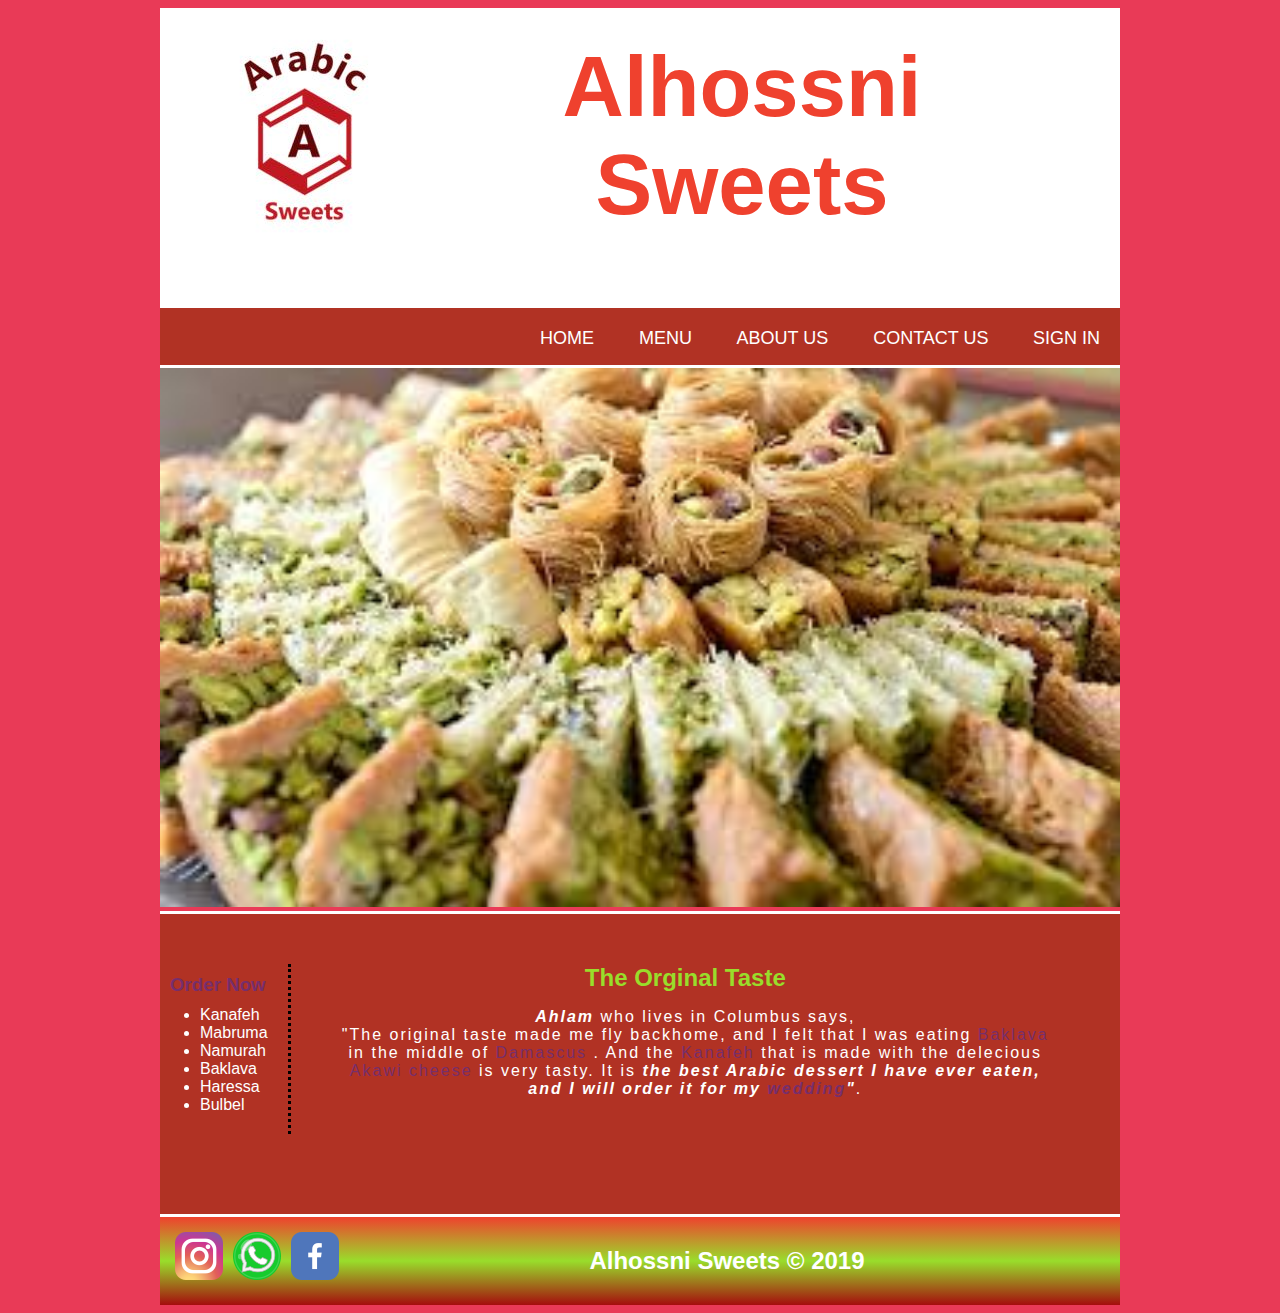
<file: index.html>
<!-- Mutasem Alhariri CSCI1145 06/16/2019-->
<!DOCTYPE html>
<html lang="en">
<head>
<title>Welcome to Alhossni's Sweets</title>
<meta charset="utf-8">
<meta name="viewport" content="width=device-width, initial-scale=1.0">
<meta name="description" content="Alhossni Sweets is a desserts shop in Columbus that specializes in
 making Arbic desserts such as Baklava, kanafeh, Mabruma, Haressa, Ish Albulbel, Warbat, Namurah">
<link href="css/style.css" rel="stylesheet">
</head>
<body> 
<div id="wrapper">
<header class="logo">
<img src="images/logo.jpg" alt="logo">
 <h1> Alhossni Sweets </h1>
</header>
 <nav>

 <ul>
 <li> <a href="index.html"> Home </a></li>
 <li> <a href="menu.html">Menu</a></li>
 <li> <a href="about.html"> About Us </a></li>
 <li> <a href="contact.html"> Contact Us</a></li>
 <li> <a href="signin.html"> Sign In</a></li>
 </ul>
 </nav>
 <div id="home-image">
 <img src="images/home2.jpeg" alt="Sweets image">
 </div>
 <main>
 <div id="left">
 <h3><a href="index.html"> Order Now </a></h3>
 <ul>
 <li>Kanafeh</li>
 <li>Mabruma</li> 
 <li>Namurah</li>
 <li>Baklava</li>
 <li>Haressa</li>
 <li>Bulbel</li>
 </ul>
 </div>
 <div class="right">
 <h2>The Orginal Taste</h2>
 <p> <strong class="boldText">Ahlam</strong> who lives in Columbus says,<br> "The original taste made me fly backhome, and I felt that I was eating <a href="menu.html">Baklava</a> in the middle of <a href="https://en.wikipedia.org/wiki/Damascus" target="_blank"> Damascus </a>. And the <a href="https://en.wikipedia.org/wiki/Kanafeh" target="_blank">Kanafeh</a> that is made with the delecious <a href="https://en.wikipedia.org/wiki/List_of_Syrian_Cheeses#Ackawi" target="_blank">Akawi cheese</a> is very tasty. It is <strong class="boldText">the best Arabic dessert I have ever eaten, and I will order it for my <a href="contact.html"> wedding</a>"</strong>.</p>
 </div>
 </main>
 <footer> 
 <div class="icon">
 <img src="images/icon.png" alt="instagram Icon">
 <img src="images/icon1.png" alt="Whatsapp Icon"> 
 <img src="images/icon2.png" alt="Facebook Icon">
 </div>
 <h2>Alhossni Sweets &copy; 2019</h2>
 </footer>
 
 </div>
</body>
</html>
</file>
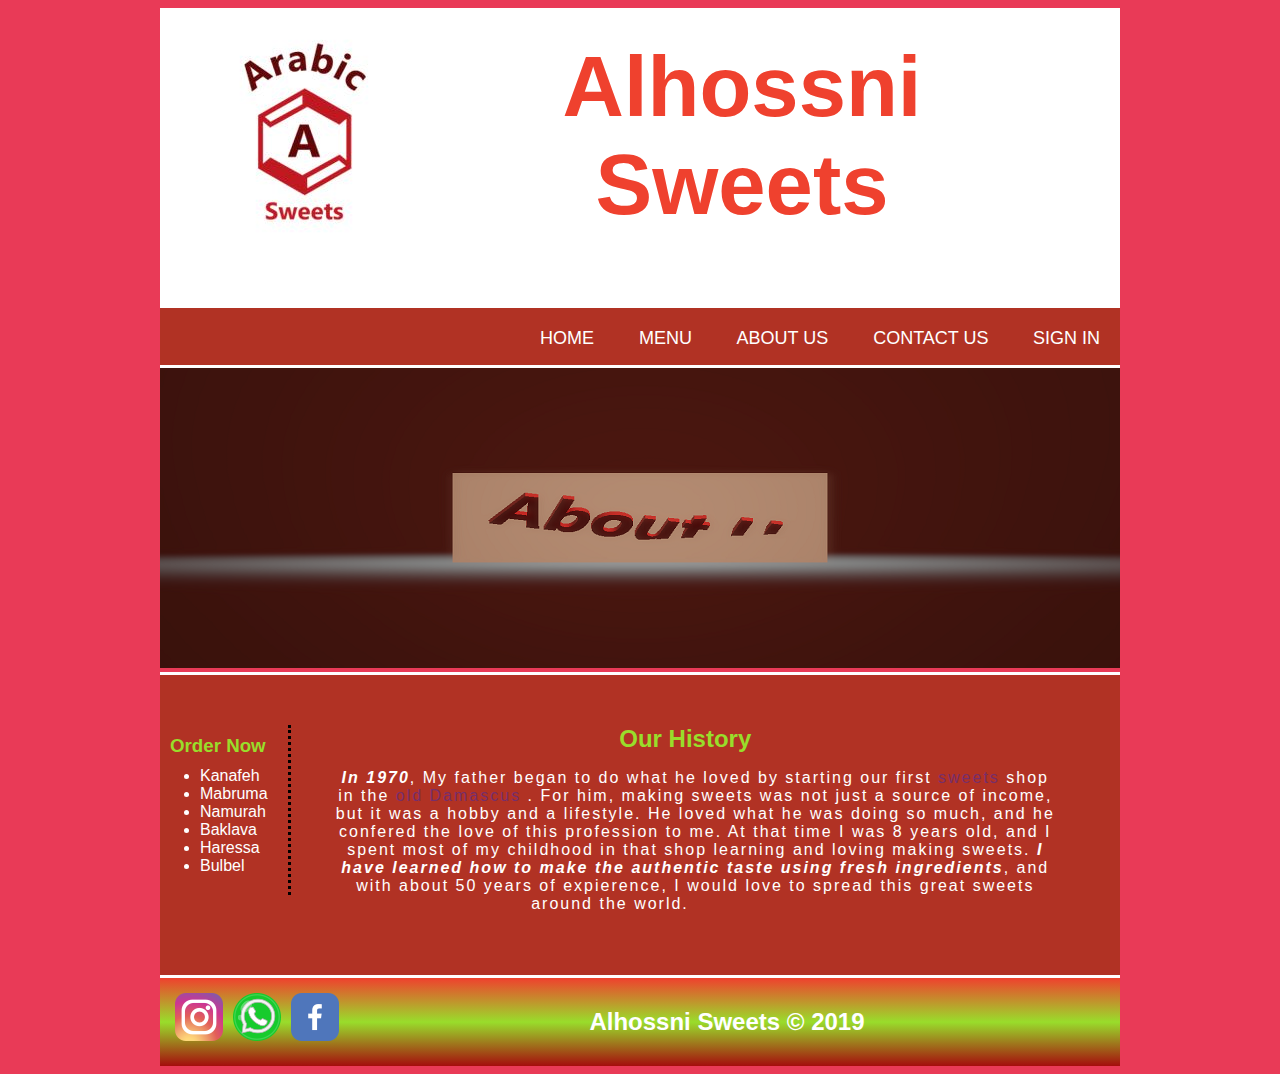
<file: about.html>
<!-- Mutasem Alhariri CSCI1145 06/16/2019-->
<!DOCTYPE html>
<html lang="en">
<head>
<title> About Alhossni Sweets</title>
<meta charset="utf-8">
<meta name="viewport" content="width=device-width, initial-scale=1.0">
<meta name="description" content="Alhossni Sweets is a desserts shop in Columbus that specializes in
 making Arbic desserts such as Baklava, kanafeh, Mabruma, Haressa, Ish Albulbel, Warbat, Namurah">
<link href="css/style.css" rel="stylesheet">
</head>
<body> 
<div id="wrapper">
<header> 
<section class="logo">
<img src="images/logo.jpg" alt="logo">
 <h1> Alhossni Sweets </h1>
 </section>
  </header>
 <nav>
 <ul>
 <li> <a href="index.html"> Home </a></li>
 <li> <a href="menu.html">Menu</a></li>
 <li> <a href="about.html"> About Us </a></li>
 <li> <a href="contact.html"> Contact Us</a></li>
 <li> <a href="signin.html"> Sign In</a></li>
 </ul>
 </nav>
 <div id="about">
 <img src="images/about.png" alt="About us image">
 </div>
 <main>
 <div id="left">
 <h3>Order Now</h3>
 <ul>
 <li>Kanafeh</li>
 <li>Mabruma</li> 
 <li>Namurah</li>
 <li>Baklava</li>
 <li>Haressa</li>
 <li>Bulbel</li>
 </ul>
 </div>
  <div class="right">
 <h2>Our History </h2>
 <p> <strong class="boldText">In 1970</strong>, My father began to do what he loved by starting our first<a href="https://egyptianstreets.com/2019/05/05/19-middle-eastern-desserts-to-remember-this-ramadan/" target="_blank"> sweets </a>shop in the  <a href="https://en.wikipedia.org/wiki/Damascus" target="_blank">old Damascus </a>. For him, making sweets was not just a source of income, but it was a hobby and a lifestyle. He loved what he was doing so much, and he confered the love of this profession to me.  At that time I was 8 years old, and I spent most of my childhood in that shop learning and loving making sweets. <strong class="boldText">I have learned how to make the authentic taste using fresh ingredients</strong>, and with about 50 years of expierence, I would love to spread this great sweets around the world.</p>
 </div>
 </main>
 <footer> 
 <div class="icon">
 <img src="images/icon.png" alt="instagram Icon">
 <img src="images/icon1.png" alt="Whatsapp Icon"> 
 <img src="images/icon2.png" alt="Facebook Icon">
 </div>
 <h2>Alhossni Sweets &copy; 2019</h2>
 </footer>
 
 </div>
</body>
</html>
</file>
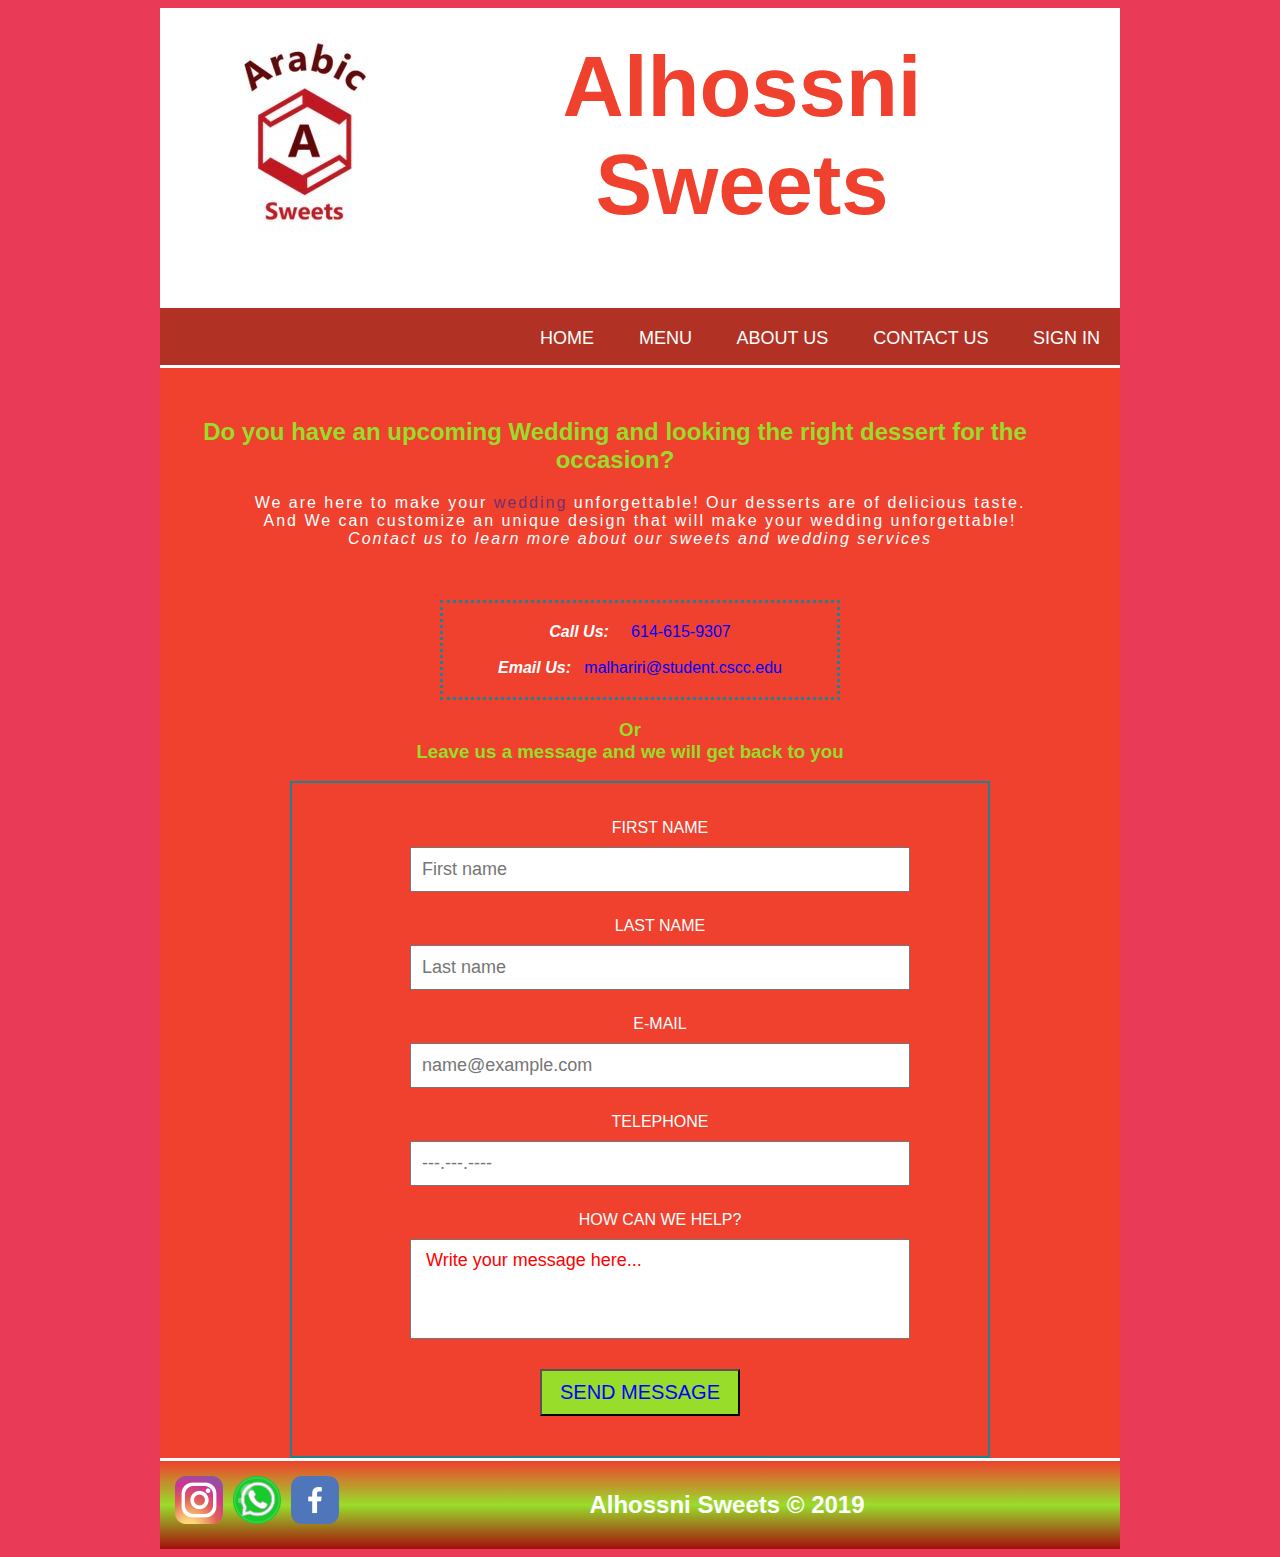
<file: contact.html>
<!-- Mutasem Alhariri CSCI1145 06/16/2019-->
<!DOCTYPE html>
<html lang="en">
<head>
<title>Welcome to Alhossni's Sweets</title>
<meta charset="utf-8">
<meta name="viewport" content="width=device-width, initial-scale=1.0">
<meta name="description" content="Alhossni Sweets is a desserts shop in Columbus that specializes in
 making Arbic desserts such as Baklava, kanafeh, Mabruma, Haressa, Ish Albulbel, Warbat, Namurah">
<link href="css/style.css" rel="stylesheet">
</head>
<body> 
<div id="wrapper">
<header> 
<section class="logo">
<img src="images/logo.jpg" alt="logo">
 <h1> Alhossni Sweets </h1>
 </section>
 </header>
 <nav>
 <ul>
 <li> <a href="index.html"> Home </a></li>
 <li> <a href="menu.html">Menu</a></li>
 <li> <a href="about.html"> About Us </a></li>
 <li> <a href="contact.html"> Contact Us</a></li>
 <li> <a href="signin.html"> Sign In</a></li>
 </ul>
 </nav>
 
 <div id="contact_text">
 <h2>Do you have an upcoming Wedding and looking the right dessert for the occasion? </h2>
 <p>We are here to make your <a href="https://www.arabiaweddings.com/tips/catering/arabic-sweets-your-wedding-menu" target="_blank">wedding </a>unforgettable! Our desserts are of  delicious taste.<br> And We can customize an unique design that will make your wedding unforgettable!<br>
    <i>Contact us to learn more about our sweets and wedding services</i>
	</p><br><br>
	<div id="contact_inf"><strong class="boldText">Call Us: &nbsp; &nbsp; 
	</strong> 614-615-9307  <br><br>
	<strong class="boldText">Email Us:  &nbsp; </strong>  malhariri@student.cscc.edu 
	</div>
	
	<h3>Or <br>Leave us a message and we will get back to you</h3>
 <form class="contact_form" action="mailto:malhariri@student.cscc.edu">
 <ul>
 <li>First Name </li> 
   <li> <input type="text" name="firstname" placeholder="First name" required="required"></li> 
 <li> Last Name</li>
   <li> <input type="text" name="lastname" placeholder="Last name" required="required"></li> 
 <li> E-mail</li>
   <li> <input type="email" name="email" placeholder="name@example.com" required="required"> </li> 
 <li> Telephone</li>
   <li> <input type="tel" name="phone" pattern="[0-9]{3}-[0-9]{3}-[0-9]{4}" placeholder="---.---.----"></li> 
	
  <li>  How can we help?</li>
    <li> <textarea name="message"> Write your message here...</textarea></li> 
  </ul>	 
	
     <input class="btn" type="submit" value="SEND MESSAGE">
 </form>
 </div>
  <footer>
<div class="icon">
 <img src="images/icon.png" alt="instagram Icon">
 <img src="images/icon1.png" alt="Whatsapp Icon"> 
 <img src="images/icon2.png" alt="Facebook Icon">
 </div>
  <h2>Alhossni Sweets &copy; 2019</h2>
  </footer>
 </div>
 </body>
 </html>
</file>
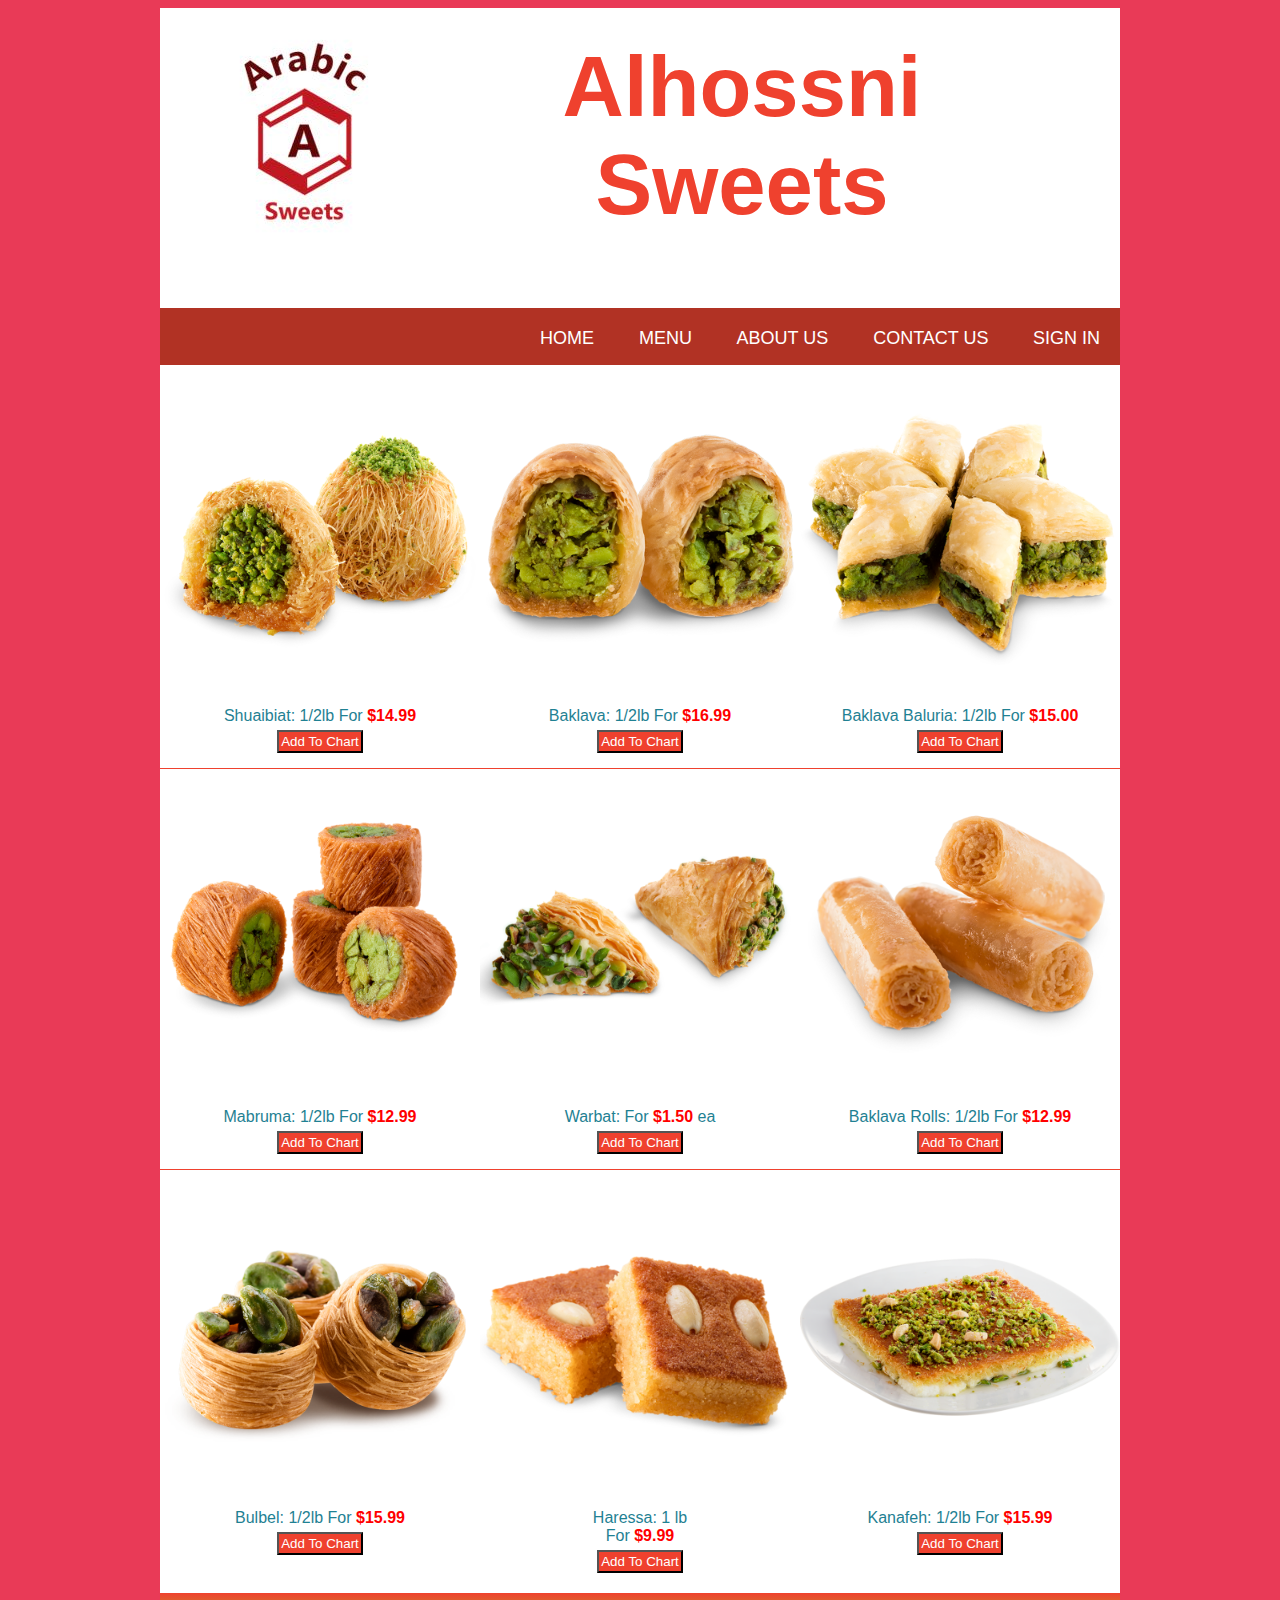
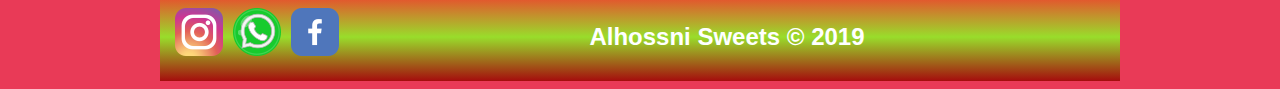
<file: menu.html>
<!-- Mutasem Alhariri CSCI1145 06/16/2019-->
<!DOCTYPE html>
<html lang="en">
<head>
<title>Menu/Alhossni's Sweets</title>
<meta charset="utf-8">
<meta name="viewport" content="width=device-width, initial-scale=1.0">
<meta name="description" content="Alhossni Sweets is a desserts shop in Columbus that specializes in
 making Arbic desserts such as Baklava, kanafeh, Mabruma, Haressa, Ish Albulbel, Warbat, Namurah">
<link href="css/style.css" rel="stylesheet">
<script src="jquery-3.4.1.min.js"></script> 
<script>
$(function(){
 $("button").click(function(){
    alert("The item has been successfully added to your chart");
  });
}); 
</script>
</head>
<body> 
<div id="wrapper">
<header> 
<section class="logo">
<img src="images/logo.jpg" alt="logo">
 <h1> Alhossni Sweets </h1>
 </section>
 </header>
 <nav>
 <ul>
 <li> <a href="index.html"> Home </a></li>
 <li> <a href="menu.html">Menu</a></li>
 <li> <a href="about.html"> About Us </a></li>
 <li> <a href="contact.html"> Contact Us</a></li>
 <li> <a href="signin.html"> Sign In</a></li>
 </ul>
 </nav>
 <div>
 <figure class="gallery"> <img src="images/baklava.png" alt="Baklava">
 <figcaption class="desc"> Shuaibiat: 1/2lb For <strong class="price">$14.99</strong> <br>
 <button> Add To Chart</button></figcaption>
 </figure>
 <figure class="gallery"> <img src="images/baklava1.png" alt="Baklava">
 <figcaption class="desc">Baklava: 1/2lb For<strong class="price"> $16.99</strong><br> 
 <button>Add To Chart</button></figcaption>
 </figure>
 <figure class="gallery"> <img src="images/baklava2.png" alt="Baklava">
 <figcaption class="desc">Baklava Baluria: 1/2lb For <strong class="price">$15.00 </strong><br>
 <button> Add To Chart</button></figcaption>
 </figure>
 <figure class="gallery"> <img src="images/mabruma.png" alt="Mabruma">
 <figcaption class="desc">Mabruma: 1/2lb For <strong class="price">$12.99</strong><br> 
 <button>Add To Chart</button></figcaption>
 </figure>
 <figure class="gallery"> <img src="images/warbat.png" alt="Warbat">
 <figcaption class="desc">Warbat: For <strong class="price">$1.50</strong> ea<br>
 <button>Add To Chart</button></figcaption>
 </figure>
 <figure class="gallery"> <img src="images/fingers.png" alt="Baklava Rolls">
 <figcaption class="desc">Baklava Rolls: 1/2lb For <strong class="price"> $12.99</strong> <br>
 <button>Add To Chart</button></figcaption>
 </figure>
 <figure class="gallery2"> <img src="images/bulbel.png" alt="Bulbel">
 <figcaption class="desc2">Bulbel: 1/2lb For <strong class="price">$15.99</strong> <br>
 <button> Add To Chart</button> </figcaption>
 </figure>
 <figure class="gallery2"> <img src="images/haressa.png" alt="Haressa">
 <figcaption class="desc2">Haressa: 1 lb <br>For <strong class="price">$9.99</strong> <br>
 <button> Add To Chart</button></figcaption>
 </figure>
 <figure class="gallery2" id="lasta"> <img src="images/kunafeh1.png" alt="Kunafeh">
 <figcaption class="desc">Kanafeh: 1/2lb For <strong class="price">$15.99</strong> <br>
 <button>Add To Chart</button></figcaption>
 </figure>
 </div>
  <footer>
  <div class="icon">
 <img src="images/icon.png" alt="instagram Icon">
 <img src="images/icon1.png" alt="Whatsapp Icon"> 
 <img src="images/icon2.png" alt="Facebook Icon">
 </div>
  <h2>Alhossni Sweets &copy; 2019</h2>
  </footer>
 </div>
</body>
</html>
</file>
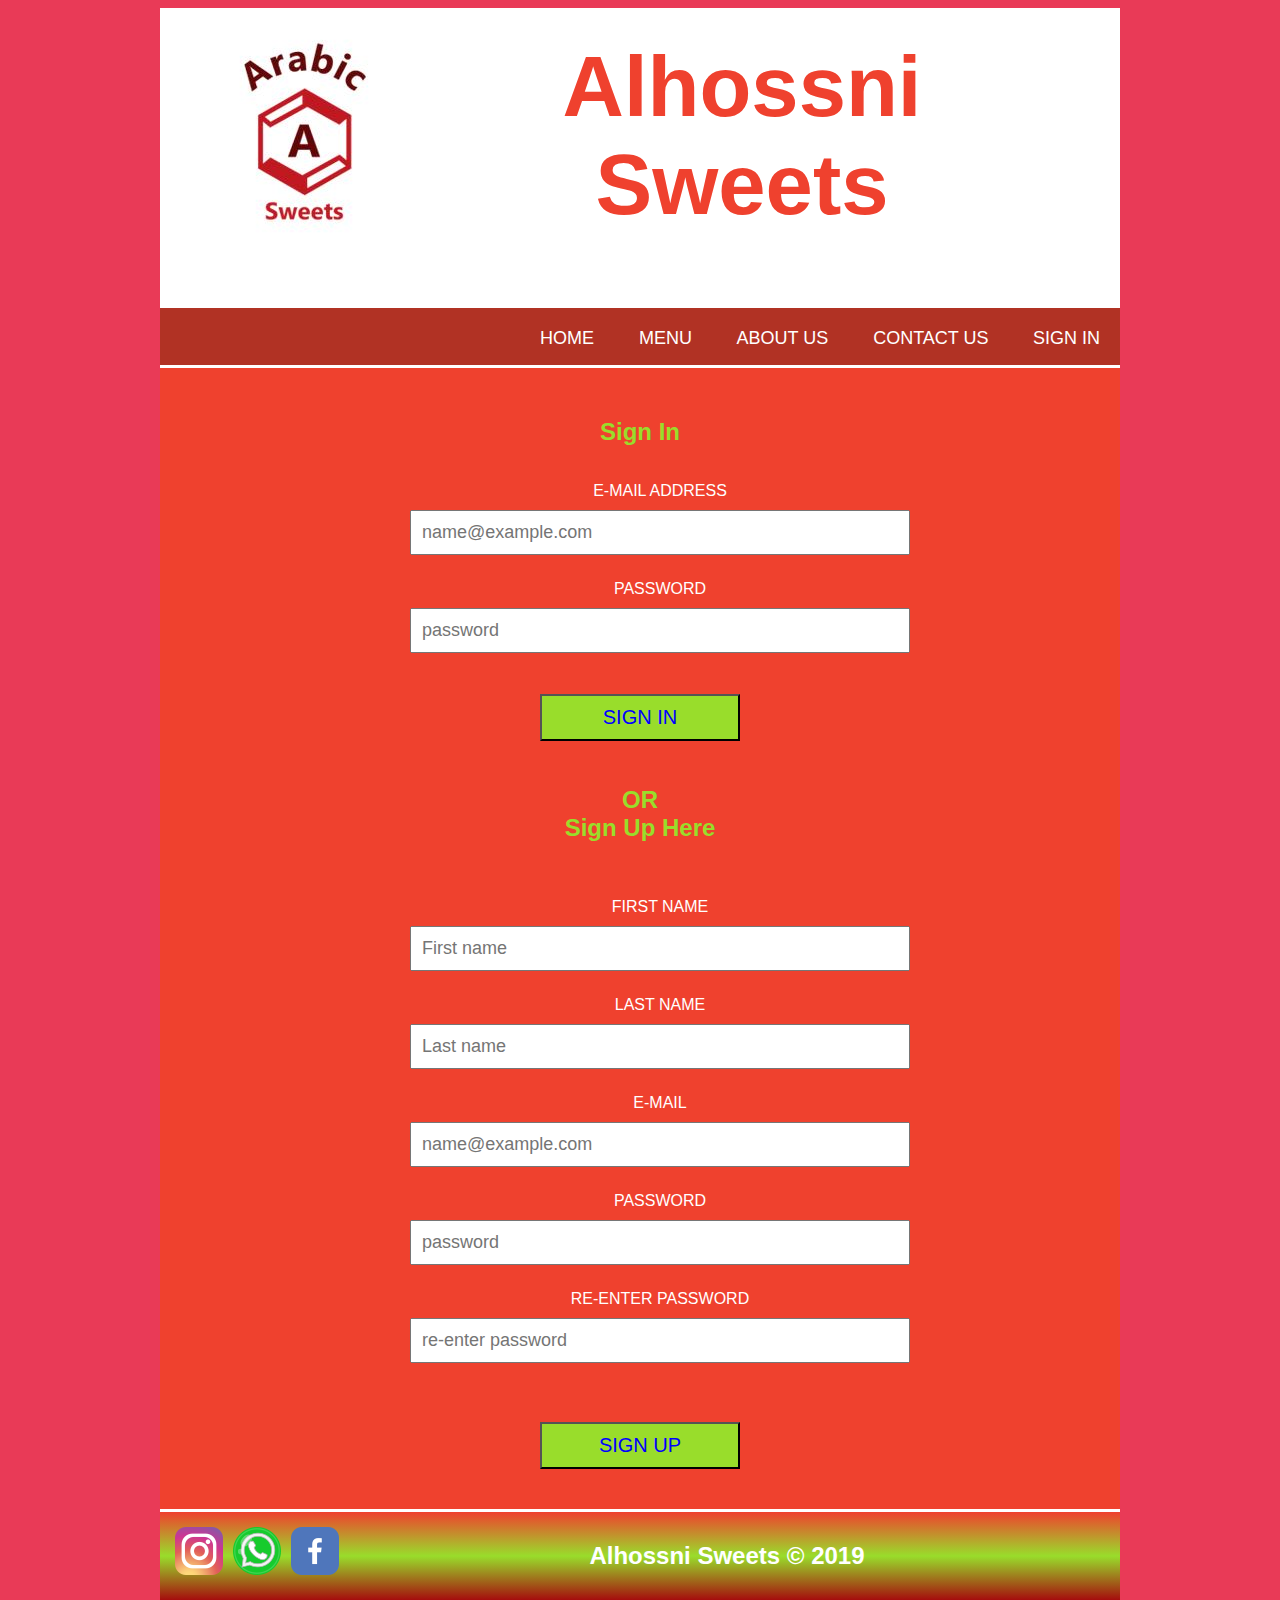
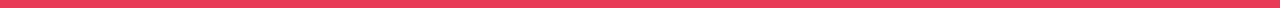
<file: signin.html>
<!-- Mutasem Alhariri CSCI1145 06/16/2019-->
<!DOCTYPE html>
<html lang="en">
<head>
<title>Welcome to Alhossni's Sweets</title>
<meta charset="utf-8">
<meta name="viewport" content="width=device-width, initial-scale=1.0">
<meta name="description" content="Alhossni Sweets is a desserts shop in Columbus that specializes in
 making Arbic desserts such as Baklava, kanafeh, Mabruma, Haressa, Ish Albulbel, Warbat, Namurah">
<link href="css/style.css" rel="stylesheet">
</head>
<body> 
<div id="wrapper">
<header> 
<section class="logo">
<img src="images/logo.jpg" alt="logo">
 <h1> Alhossni Sweets </h1>
 </section>
 </header>
 <nav>
 
 <ul>
 <li> <a href="index.html"> Home </a></li>
 <li> <a href="menu.html">Menu</a></li>
 <li> <a href="about.html"> About Us </a></li>
 <li> <a href="contact.html"> Contact Us</a></li>
 <li> <a href="signin.html"> Sign In</a></li>
 </ul>
 </nav>
 
 <div id="sub2">
 <h2> Sign In</h2>
 <form class="signin_form" action="mailto:malhariri@student.cscc.edu">
 <ul>
 <li> E-mail Address</li>
 <li><input type="email" name="email" placeholder="name@example.com" required="required"></li> 
 <li> Password</li>
 <li><input type="password" name="password" placeholder="password" required="required"></li> 
 </ul>
 <input type="submit" value="Sign in">
 </form>
 </div>
 <div class="sub1">
 <h2> OR <br>Sign Up Here</h2>
 <form class="signin_form" action="mailto:malhariri@student.cscc.edu">
 <ul>
 <li>First Name </li> 
    <li> <input type="text" name="firstname" placeholder="First name" required="required"> </li>
 <li> Last Name</li>
  <li> <input type="text" name="lastname" placeholder="Last name" required="required"> </li>
 <li> E-mail</li>
    <li><input type="email" name="email" placeholder="name@example.com" required="required"></li>
 <li> Password</li>
 <li><input type="password" name="password" placeholder="password" required="required"></li>
 <li> Re-Enter Password</li>
 <li><input type="password" name="re-enter" placeholder="re-enter password" required="required"></li>
</ul> <br>
  <input type="submit" value="Sign Up">
 </form>
 </div>
 <div>
  <footer>
  <div class="icon">
 <img src="images/icon.png" alt="instagram Icon">
 <img src="images/icon1.png" alt="Whatsapp Icon"> 
 <img src="images/icon2.png" alt="Facebook Icon">
 </div>
  <h2>Alhossni Sweets &copy; 2019</h2>
  </footer>
 </div>
 </div>
 </body>
 </html>
</file>
<file: css/style.css>
*{
box-sizing: border-box;
}
#wrapper{
width: 960px;
margin: 0 auto;
}
body{
  font-family: Arial, Helvetica, sans-serif;
background: #e93a57;
}
nav {
margin-bottom:0;
height: 60px;
background-color: #b13224;
border-bottom: #ffffff solid;
}
 nav ul{
float:right;
margin:0;
padding:0;
margin-top: 20px;
}
nav li{	

display: inline;
padding:0 20px 0 20px;
}
nav a {
	text-transform: uppercase;
	text-decoration: none;
	font-size: 18px;
	
}
nav a:link {
	color: #ffffff;
}
nav a:visited {
	color: #42f5aa;
}
nav a:hover {
	background-color: #ffffff;
	color: #EF412E;
	padding: 5px;
}
.icon img{
	float: left;
	margin:0;
	padding: 5px;
}

.logo{
margin-top: 0;
height:300px;
width: 100%;
background-color: #ffffff;
}
.logo img{
float:left;
}
.logo h1{
text-align: center;
font-size:85px;
margin-top:0;
margin-right: 70px;
padding-top:30px;
color: #EF412E;
}
#home-image{
	padding: 0;
	margin: 0;
	position: relative;
	width: 100%;
	height: 100%;
}
#home-image img{
	padding: 0;
	margin: 0;
	position: relative;
	width: 100%;
	height: 100%;
}
main{
	background-color: #b13224;
	margin: 0;
	border-top: #ffffff solid;
}
#left {
color: #ffffff;
border-right: #000000 dotted;
float: left;
margin-right: 40px;
margin-top: 50px;
}
#left ul{
margin: 0 20px 20px 0px;
}
#left h3{
color:#99DD2B;
margin: 0;
padding: 10px;
}
.right{
height: 300px;
text-align:center;
}
.right h2{
padding-top: 50px;
margin: 0;
padding-right: 80px;
color:#99DD2B;
}
.right p {
	color: #ffffff;
	width: 900px;
	letter-spacing: 2px;
}
a {
	text-decoration: none;
	color: #762e6c;
	
}
.boldText{
	font-style: italic;
	color: #ffffff;
}
.gallery{
	margin:0;
	background-color: #ffffff;
	width: 320px;
	float: left;
	border-bottom: 1px solid #EF412E;
	
}
.gallery img{
	width: 100%;
	height: auto;
}
.gallery2{
	margin:0;
	background-color: #ffffff;
	width: 320px;
	min-height: 420px;
	float: left;
}
.gallery2 img{
	width: 100%;
	height: auto;
}
button{
	margin-top: 5px;
	background-color:#EF412E;
	color: #ffffff;
	padding: 2px;
}
.desc{
	padding: 15px;
	text-align: center;
	color: #1F8193;
}
.desc2{
	padding: 15px;
	text-align: center;
	color: #1F8193;
}
.price{
	color:red;
}

.sub1{
background-color: #EF412E;
text-align:center;
}
.sub1 h2{
padding-top: 5px;
margin-top: 0;
color:#99DD2B;
}
#contact_text{
	background-color: #EF412E;
	text-align:center;
}
#contact_text h2{
	padding-top: 50px;
margin-top: 0;
padding-right: 50px;
color:#99DD2B;
}
#contact_text p{
	color: #ffffff;
	letter-spacing: 2px;
}
#contact_text h3{
	padding-right: 20px;
color:#99DD2B;
}
#sub2 {
	    background-color: #EF412E;
        text-align:center;
}
#sub2 h2{
padding-top: 50px;
margin: 0;
color:#99DD2B;
}
#contact_inf{
	color: blue;
	margin:0 auto;
	border: 3px dotted #1F8193;
	padding: 20px;
	width: 400px;
}
.contact_form{
	max-width: 700px;
	margin: 0 auto;
	border: 2px solid #1F8193;
	padding: 20px;
}
.contact_form li{
	padding-bottom: 10px;
	list-style-type: none;
	color: #ffffff;
	text-transform: uppercase;
}
 input[type=text], input[type=email], input[type=tel], input[type=password]{
	width: 500px;
	padding: 10px;
	margin-bottom: 15px;
	font-family: sans-serif;
	font-size: 18px;
	color: red;
}
.contact_form textarea{
	padding:10px;
	width: 500px;
	height: 100px;
	resize: none;
	font-family: sans-serif;
	font-size: 18px;
	color: red;
}
.signin_form{
	margin: 0 auto;
	padding: 20px;
}
.signin_form li {
	padding-bottom: 10px;
	list-style-type: none;
	color: #ffffff;
	text-transform: uppercase;
}
input[type=submit]{
	padding: 10px;
	font-size:20px;
	background-color: #99DD2B;
	width: 200px;
	color: blue;
	text-transform: uppercase;
	margin-bottom:20px;
}
footer{	
padding: 10px;
clear: both;
text-align:center;
color: #ffffff;
border-top: #ffffff solid;
background: linear-gradient(180deg,#EF412E,#99DD2B,#a50d0d);
}

@media screen and (max-width: 480px){
	#wrapper{
		width: 100%;

}

	.logo {
		height: auto;
	}
	.logo img{
		width: 100%;
		float:none;
		display:block;
		margin: 0 auto;
}
	.logo h1{
		font-size:50px;
		margin-right: 0px;
		margin-bottom: 0;
		padding-top: 0;
	}
	nav {
		width: 100%;
		height:auto;
		
	}
	nav ul{
		margin-top:0px;
		float:none;
	}
	nav li{	
		display:block;
		padding:5px 0px 5px 0px;
		text-align: center;
		border-bottom: 2px solid #ffffff;
}
    #home-image img{
		width: 100%;
		height: auto;
	}
	#about img{
		width: 100%;
		height: auto;
	}
    #left{
	    display: none;
    }
    .desc{
	padding: 3px;

    }
    .right{
	height: auto;
    }
	.right h2{
		text-align: center;
		padding-right: 0;
		margin: 0;
	}
    .right p {
	margin-bottom: 0;
	width: 100%;
	padding: 15px;
    font-family: 'Libre Baskerville', serif; 
	}
    .gallery{
	width: 50%;
	height: auto;
	min-height: 300px;
    }
    .gallery img{
	width: 100%;
	height: auto;
	margin: 0 auto;
   }
   .gallery2 {
	width: 50%;
	min-height: 300px;
    }
   .gallery2 img{
	width: 100%;
	height: auto;
	margin: 0 auto;
   }
    .desc2{
	border-bottom: 1px solid #EF412E;
   }
    #lasta{
	width:100%;
   }
   #lasta img{
	width:50%;
	display: block;
	height: auto;
	margin: 0 auto;
   }
   #contact_text h2{
    padding-right: 5px;
	 padding-left: 5px;
     text-align: center;
   }
   #contact_text h3{
    padding-right: 10px;
	 padding-left: 10px;
     text-align: center;
   }
   #contact_text p{
	   padding-right: 10px;
	 padding-left: 10px;
   font-family: 'Libre Baskerville', serif;
   }
   #contact_inf{
	width: 90%;
   }
   .contact_form{
	   width: 90%;
   }
   .contact_form li{
	   margin: 0 auto;
	   padding-right: 30px;
   }
   input[type=text], input[type=email], input[type=tel], input[type=password]{
	width: 100%;
	font-size: 14px;
   }
   .contact_form textarea{
	   width: 100%;
	   font-size: 14px;
   }
   input[type=submit]{
	width: 55%;
	font-size:12px;
   }
   .signin_form li{
	   margin: 0 auto;
	   padding-right: 30px;
   }
   .sub1 h2{
	   margin: 0 auto;
	   padding:0;
   }
   #sub2 h2{
	   margin: 0 auto;
   }
   .icon img{
	   float: none;
	   margin: 0 auto;
   }
}
</file>
